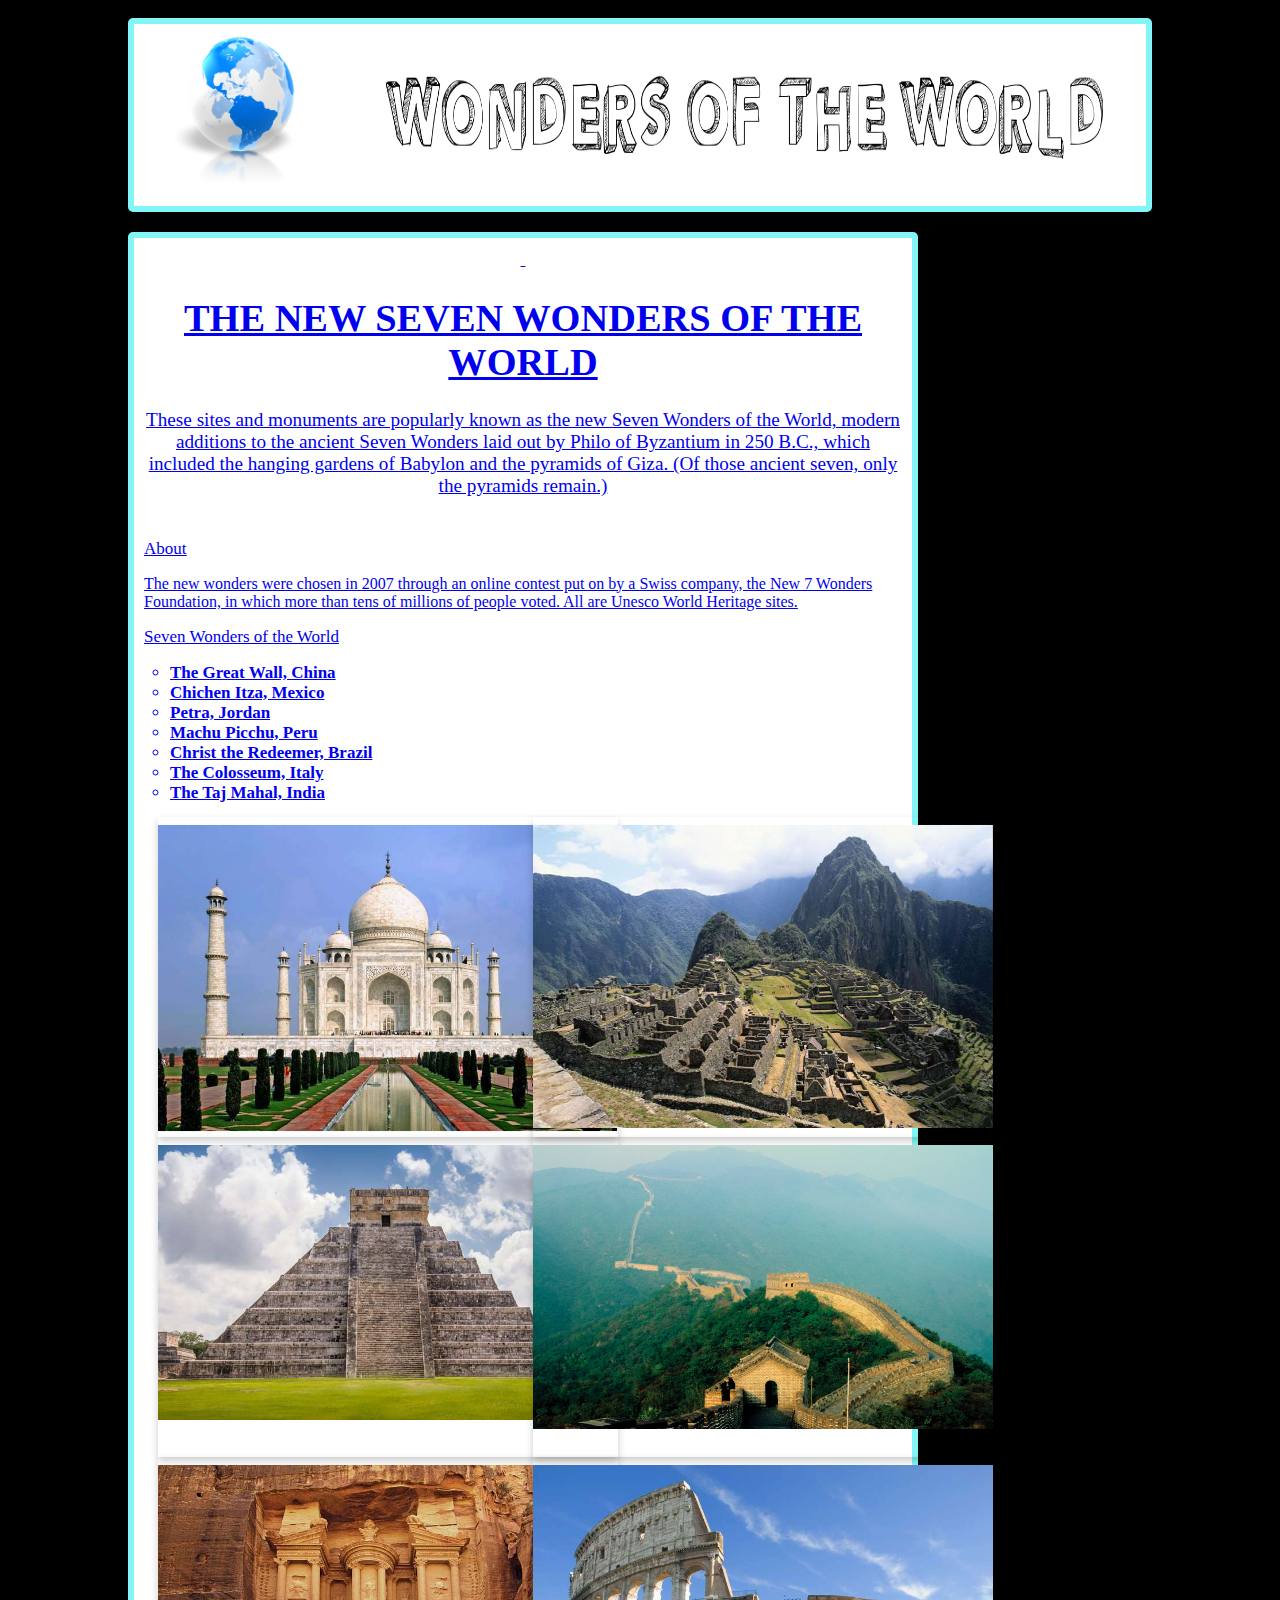
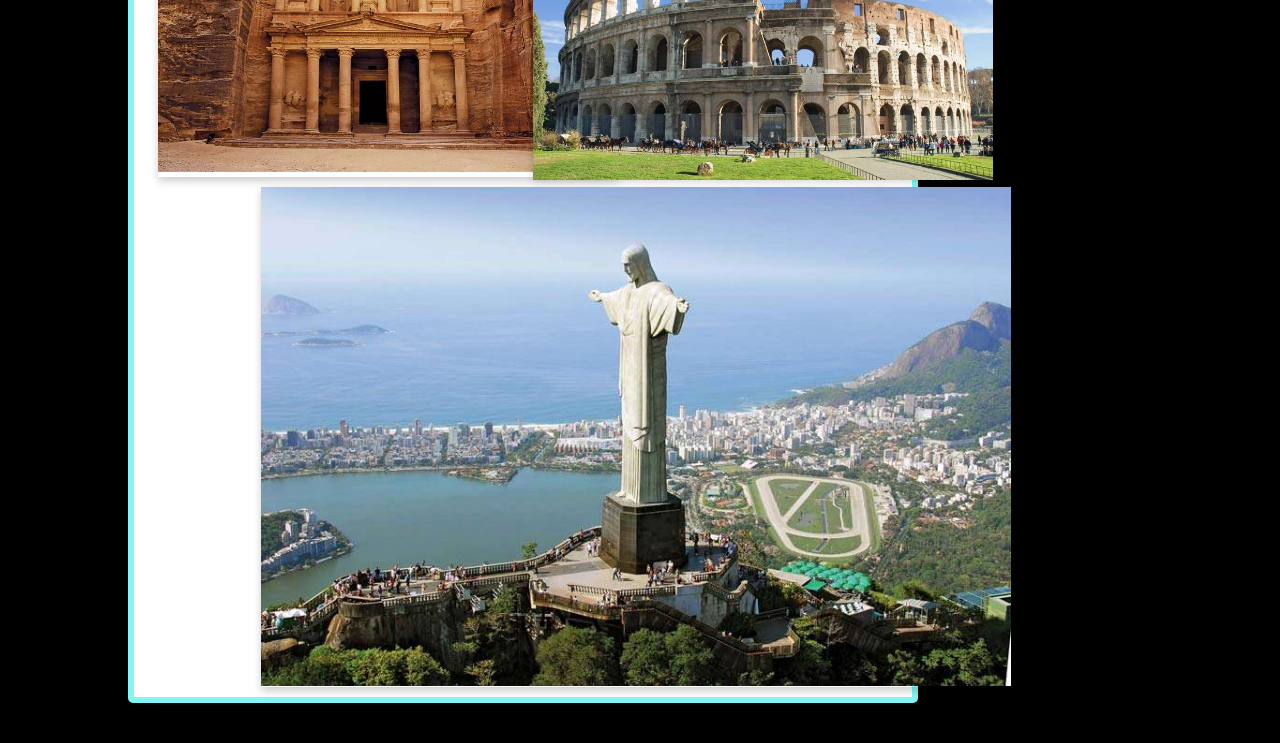
<file: Index.html>
<!DOCTYPE html>
<html lang="en">

<!--Head section contains metadata (not displayed in page)-->
<head>
  <!--viewport scale-->
  <meta name="viewport" content="width=device-width, initial-scale=1.0">
  <!--favicon-->
  <link rel="stylesheet" type="text/css" href="style/main.css">
  <link rel="shortcut icon" href="taj.png" />

  <!--Title displayed in browser tab-->
  <title>Wonders</title>
</head>

<body>
  <br><div class="wrapper">
    <header class="main-head"><image src = "image/world.png" Id="world"></image><image src = "image/title.png" Id="title"></header>
    <a href="php/nav.php">

    <article class="content">
        <h1 id= wonders> The New Seven Wonders of the World</h1>
        <p>These sites and monuments are popularly known as the new Seven Wonders of the World, modern additions to the ancient Seven Wonders laid out by Philo of Byzantium in 250 B.C., which included the hanging gardens of Babylon and the pyramids of Giza. (Of those ancient seven, only the pyramids remain.)
         <br><br>
    </article> 

    <aside class="placess"><u>About</u><br>
    <p id=parapragh> The new wonders were chosen in 2007 through an 
      online contest put on by a Swiss company, the New 7 Wonders Foundation,
      in which more than tens of millions of people voted. All are Unesco World
      Heritage sites.
    </aside>

    <div class="ad"> <u>Seven Wonders of the World</u>
      <ul class="a" id= "adw"> 
        <li>The Great Wall, China</li>
        <li>Chichen Itza, Mexico</li>
        <li>Petra, Jordan</li>
        <li>Machu Picchu, Peru</li>
        <li>Christ the Redeemer, Brazil</li>
        <li>The Colosseum, Italy</li>
        <li>The Taj Mahal, India</li><br>
      </ul>
    </div>
      

    <footer class="main-footer">
    <!-- Photo Grid -->
      <div class="row"> 
        <div class="column">
          <div class="flip-card">
            <div class="flip-card-inner">
              <div class="flip-card-front">
                <image src = "image/photo1.jpg" Id="Photo1"style="width:100%">
              </div>
              <div class="flip-card-back">
                <h1>The Taj Mahal</h1> 
                <p>An immense mausoleum of white marble, built in Agra between 1631 
                  and 1648 by order of the Mughal emperor Shah Jahan in memory of 
                  his favourite wife, the Taj Mahal is the jewel of Muslim art in India </p>
                <p><image src = "image/India.jpg" Id="India" style="width:40%"></image></p> 
              </div>
            </div>
          </div>

          <div class="flip-card">
            <div class="flip-card-inner">
              <div class="flip-card-front">
                <image src = "image/photo3.jpg" Id="Photo3"  style="width:100%" >
              </div>
              <div class="flip-card-back">
                <h1>Chichen Itza</h1> 
                <p>It's a ruined ancient Maya city occupying an area of 4 square miles
                    in south-central Yucatan state, Mexico. It is thought to have
                    been a religious, military, political, and commercial centre
                    that at its peak would have been home to 35,000 people.</p> 
                <p><image src = "image/mexico.jpg" Id="Mexico" style="width:40%"></image></p>
              </div>
            </div>
          </div>

          <div class="flip-card">
            <div class="flip-card-inner">
              <div class="flip-card-front">
                <image src = "image/photo2.jpg" Id="Photo2"  style="width:100%" >
              </div>
              <div class="flip-card-back">
                <h1>Petra</h1> 
                <p>Petra is a famous archaeological site in Jordan's southwestern
                   desert. Dating to around 300 B.C., it was the capital of the 
                   Nabatean Kingdom.</p> 
                <p><image src = "image/jordan.jpg" Id="Jordan" style="width:40%"></image></p>
              </div>
            </div>
          </div>
      
        
        </div>
        <div class="column">
          
          <div class="flip-card">
            <div class="flip-card-inner">
              <div class="flip-card-front">
                <image src = "image/photo4.jpg" Id="Photo4" style="width:100%" >
              </div>
              <div class="flip-card-back">
                <h1>Machu Picchu</h1> 
                <p>It's a site of ancient Inca ruins located in the northwest of Cuzco, Peru,
                  in the Cordillera de Vilcabamba of the Andes Mountains. It is perched
                   above the Urubamba River valley in a narrow saddle between two sharp
                    peaks Machu Picchu (Old Peak) and Huayna Picchu (New Peak).<br>
                    <image src = "image/peru.jpg" Id="Peru" style="width:40%"></image></p>
              </div>
            </div>
          </div>

          <div class="flip-card">
            <div class="flip-card-inner">
              <div class="flip-card-front">
                <image src = "image/photo7.jpg" Id="Photo7" style="width:100%" >
              </div>
              <div class="flip-card-back">
                <h1>Great Wall of China</h1> 
                <p>The longest wall in the world, an awe-inspiring feat of ancient
                   defensive architecture.The Great Wall actually consists of numerous
                  walls, many of them parallel to each other built over some two millennia
                   across northern China and southern Mongolia. <br>
                    <image src = "image/china.jpg" Id="China" style="width:40%"></image></p>
              </div>
            </div>
          </div>

          <div class="flip-card">
            <div class="flip-card-inner">
              <div class="flip-card-front">
                <image src = "image/photo6.jpg" Id="Photo6" style="width:100%" >
              </div>
              <div class="flip-card-back">
                <h1>The Colosseum</h1> 
                <p>The Colosseum or Coliseum, also known as the Flavian Amphitheatre is
                   an oval amphitheatre in the centre of the city of Rome, Italy. It was
                    the largest amphitheatre ever built at the time and held 50,000 to
                    80,000 spectators. The Colosseum is just east of the Roman Forum.   <br>
                    <image src = "image/italy.jpg" Id="italy" style="width:40%"></image></p>
              </div>
            </div>
          </div>

        </div> 

      <div class="footer">

        <div class="flip-card2">
          <div class="flip-card-inner2">
            <div class="flip-card-front2">
              <image src = "image/photo5.jpg" Id="Photo5">
            </div>
            <div class="flip-card-back2">
              <h1>Christ the Redeemer</h1> 
              <p>Christ the Redeemer, Portuguese Cristo Redentor, colossal statue of Jesus 
                Christ at the summit of Mount Corcovado, Rio de Janeiro, southeastern Brazil.
                The statue has become emblematic of both the city of Rio de Janeiro and the whole nation of Brazil.   <br>
                 <p> <image src = "image/brazil.jpg" Id="brazil" style="width:40%"></image></p><br>
            </div>
          </div>
        </div>
        </div>

    </footer> 

</div>

</body>

</html>
</file>
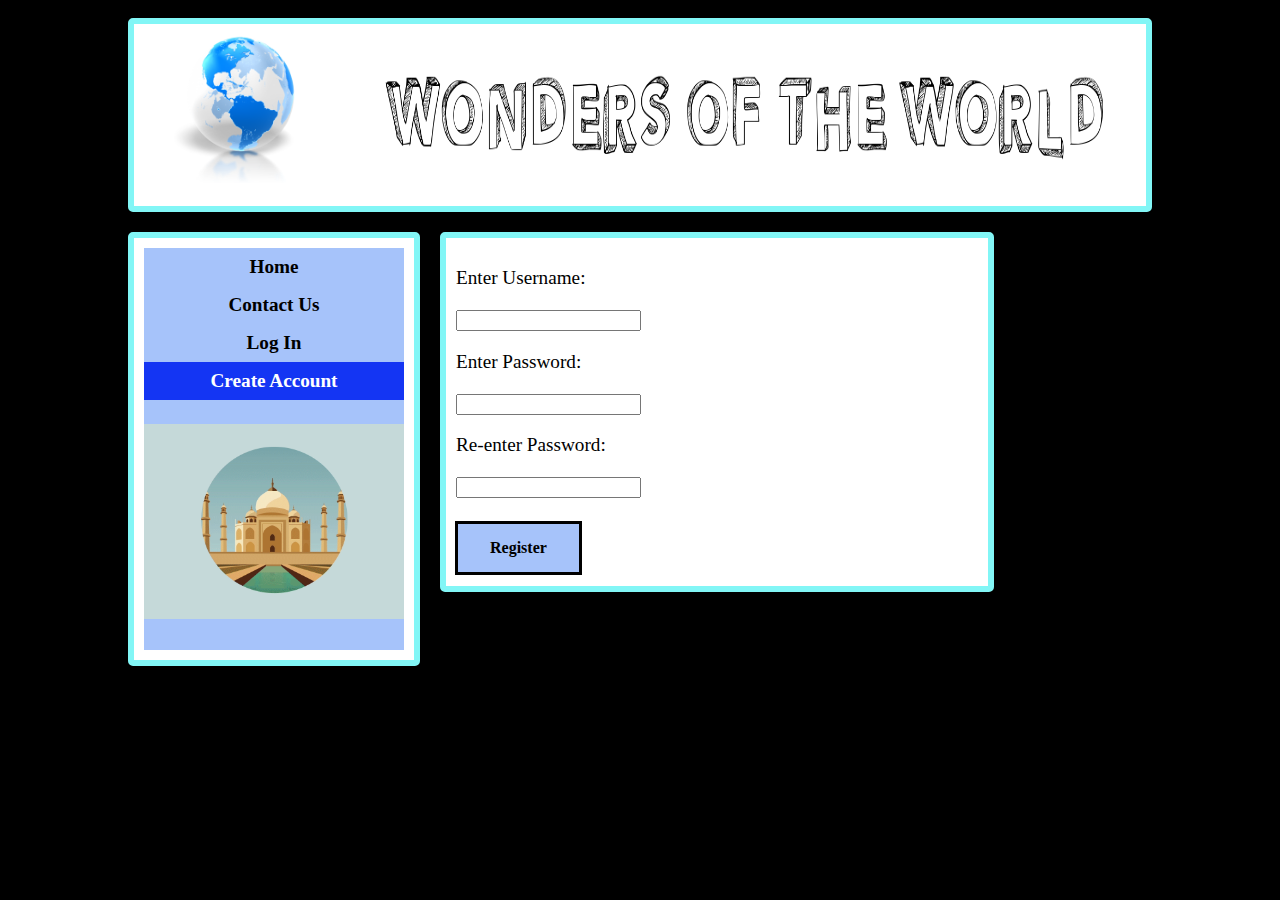
<file: image/Wonders.html>
<!DOCTYPE html>
<!-- saved from url=(0027)http://localhost/create.php -->
<html lang="en"><!--Head section contains metadata (not displayed in page)--><head><meta http-equiv="Content-Type" content="text/html; charset=UTF-8">
  <!--viewport scale-->
  <meta name="viewport" content="width=device-width, initial-scale=1.0">
  <!--favicon-->
  <link rel="stylesheet" type="text/css" href="./Wonders_files/main.css">
  <link rel="shortcut icon" href="http://localhost/taj.png">

  <!--Title displayed in browser tab-->
  <title>Wonders</title>
</head>

<body>
  <br><div class="wrapper">
    <header class="main-head"><img src="./Wonders_files/world.png" id="world"><img src="./Wonders_files/title.png" id="title"></header>
    <nav class="main-nav">
        <ul>
          <li><a href="http://localhost/index.php" id="home">Home</a></li>
          <li><a href="http://localhost/contact.php" id="Contact us">Contact Us <br></a></li>
          <li><a href="http://localhost/login.php" id="Log In"> Log In <br></a></li>
          <li><a a="" class="active" href="http://localhost/create.php" id="create">Create Account <br></a></li>
          <h2><img src="./Wonders_files/example.gif" id="example" width="150" height="250"></h2>
        </ul>
    </nav>






<form action="http://localhost/create.php" method="post" id="create">
    <p> Enter Username: </p>
    <input type="text" name="username" required=""> 
    <p> Enter Password: </p>
    <input type="password" name="password" required="">
    <p> Re-enter Password: </p>
    <input type="password" name="password" required=""> <br><br>
    <button type="submit" id="submit"> Register </button>
    </form></div></body></html>
</file>
<file: style/main.css>
/* grid beginning for page Layout */
* {box-sizing: border-box;}

    .wrapper {
        max-width: 1024px;
        margin: 0 auto;
        font: 1.2em Arial, Helvetica, arial, sans-serif;
    }

    .wrapper > * {
        border: 6px solid rgb(130, 246, 246);
        background-color: #ffffff;
        border-radius: 5px;
        padding: 10px;
    }

    nav ul {
        list-style: none;
        margin: 0;
        padding: 0;
    }
  
.main-head {
  grid-area: header;
  text-align: center;
  font-weight: bold;
  font-size: 50px;
}

/* pictures related to the header */
#world {
  width: 150px;
  height: 150px;
}

#title {
  width: 800px;
  height: 100px;
  transform: translate(5%, -10%);
}
/* end of pictures related to header */

.content {
  grid-area: content;
  font-family: Cambria, Cochin, Georgia, Times, 'Times New Roman', serif;
  text-align: center;
}
.main-nav {
  grid-area: nav;
}

.placess {
  grid-area: sidebar;
  font-size: 17px;
  font-family: Cambria, Cochin, Georgia, Times, 'Times New Roman', serif;
}

.ad {
  grid-area: ad;
  font-size: 17px;
  font-family: Cambria, Cochin, Georgia, Times, 'Times New Roman', serif;
}

#adw {
  text-align: left;
}

.main-footer {
  grid-area: footer;
}

/* Pictures layout beginning */

/* layout */
* {
  box-sizing: border-box;
}

body {
  margin: 0;
  font-family: Cambria, Cochin, Georgia, Times, 'Times New Roman', serif;
  background-color: black;
}

.row {
  display: -ms-flexbox; /* IE10 */
  display: flex;
  -ms-flex-wrap: wrap; /* IE10 */
  flex-wrap: wrap;
  padding: 0 4px;
}

/* Create t equal columns that sits next to each other */
.column {
  float: left;
  width: 50%;
  padding: 10px;
}

.column img {
  margin-top: 8px;
  vertical-align: middle;
}

/* Pictures ending */

/* navigation bar begining  */
.wrapper {
  display: grid;
  grid-gap: 20px;
  grid-template-areas: 
    "header"
    "nav"
    "content"
    "sidebar"
    "ad"
    "footer";
}
ul {
  list-style-type: none;
  margin: 0;
  padding: 0;
  width: 260px;
  background-color:#a6c3fa;
  font-weight: bold;
  text-align: center;
  font-family: Cambria, Cochin, Georgia, Times, 'Times New Roman', serif;
}

li a {
  display: block;
  color: black;
  padding: 8px 16px;
  text-decoration: none;
}

li a.active {
  background-color: rgb(20, 53, 243);
  color: rgb(255, 255, 255);
}

li a:hover:not(.active) {
  background-color: white;
  color: rgb(20, 53, 243);
}

/* nagivation bar ending */

/* website gripd layout continuation */

/* website small size */
@media (min-width: 500px) {
  .wrapper {
    grid-template-columns: 1fr 3fr;
    grid-template-areas: 
      "header  header"
      "nav     nav"
      "sidebar content"
      "ad      footer";
  }
  nav ul {
    display: flex;
    justify-content: space-between;
  }
}

/* website regular size */
@media (min-width: 600px) {
  .wrapper {
    grid-template-columns: 1fr 4fr 1fr;
    grid-template-areas: 
      "header header  header"
      "nav    content sidebar"
      "nav    content ad"
      "footer footer  footer"
   }
   nav ul {
     flex-direction: column;
   }
}

/* bullet point */
ul.a {
  list-style-type: circle;
  transform: translate(10%, 10%);
  margin: 0;
  padding: 0;
  background-color: transparent;
}
/* bullet point end */

#wonders{
  text-transform: uppercase;
}

/* gif image */
#example {
  width: 100%;
  height: auto;
}

/* about paragraph */

#parapragh {
  font: Arial, Helvetica, arial, sans-serif;
  font-size: 16px;
}

#Photo7 {
  height: 284px;
}
/* Create two equal columns that floats next to each other */

/* Flip Images */

.flip-card {
  background-color: transparent;
  width: 460px;
  height: 320px;
  perspective: 1000px;
}

.flip-card-inner {
  position: relative;
  width: 100%;
  height: 100%;
  text-align: center;
  transition: transform 0.6s;
  transform-style: preserve-3d;
  box-shadow: 0 4px 8px 0 rgba(0,0,0,0.2);
}

.flip-card:hover .flip-card-inner {
  transform: rotateY(180deg);
}

.flip-card-front, .flip-card-back {
  position: absolute;
  width: 100%;
  height: 100%;
  -webkit-backface-visibility: hidden;
  backface-visibility: hidden;
}

.flip-card-front {
  color: black;
}

.flip-card-back {
  background-color: #a6c3fa;
  color: Black;
  font-size: medium;
  font-family: Cambria, Cochin, Georgia, Times, 'Times New Roman', serif;
  transform: rotateY(180deg);
}

#front {
  width: fit-content;
}

/* Brazil section */

/* Larger Flip Card */

.flip-card2 {
  float: left;  
  width: 750px;
  height: 500px;
  perspective: 1000px;
}

.flip-card-inner2 {
  position: relative;
  width: 750px;
  height: 500px;
  margin: 0 15% 0 15%;
  text-align: center;
  transition: transform 0.6s;
  transform-style: preserve-3d;
  box-shadow: 0 4px 8px 0 rgba(0,0,0,0.2);
}

.flip-card2:hover .flip-card-inner2 {
  transform: rotateY(180deg);
}

.flip-card-front2, .flip-card-back2 {
  position: absolute;
  width: 750px;
  height: 500px;
  -webkit-backface-visibility: hidden;
  backface-visibility: hidden;
}

.flip-card-front2 {
  color: black;
}

.flip-card-back2 {
  background-color: #a6c3fa;
  color: Black;
  font-size: medium;
  text-align: center;
  font-family: Cambria, Cochin, Georgia, Times, 'Times New Roman', serif;
  transform: rotateY(180deg);
}


#Photo5 {
  width: 750px;
  display: block;
}


/*sign up button*/

#SignUp {
  background-color: #75e3f1;
  border: none;
  color: black;
  font-weight: bold;
  padding: 15px 32px;
  text-align: center;
  text-decoration: none;
  display: inline-block;
  font-size: 16px;
  margin: 4px 2px;
  cursor: pointer;
  font-family: Cambria, Cochin, Georgia, Times, 'Times New Roman', serif;
}

 #create{
   font-family: Cambria, Cochin, Georgia, Times, 'Times New Roman', serif;
 }

 #submit{
  background-color: #a6c3fa;
  border: none;
  outline-style: solid;
  color: black;
  font-weight: bold;
  padding: 15px 32px;
  text-align: center;
  text-decoration: none;
  display: inline-block;
  font-size: 16px;
  margin: 4px 2px;
  cursor: pointer;
  font-family: Cambria, Cochin, Georgia, Times, 'Times New Roman', serif;
}

#login{
  font-family: Cambria, Cochin, Georgia, Times, 'Times New Roman', serif;
}

/*to hide } else {?> <a href="index.php" id="else"> <?php } ?> */

#else{
  visibility: hidden;
}

/*button to submit login and password*/

#sub{
  background-color: #a6c3fa;
  border: none;
  outline-style: solid;
  color: black;
  font-weight: bold;
  padding: 15px 32px;
  text-align: center;
  text-decoration: none;
  display: inline-block;
  font-size: 16px;
  margin: 4px 2px;
  cursor: pointer;
  font-family: Cambria, Cochin, Georgia, Times, 'Times New Roman', serif;
}
</file>
<file: image/Wonders_files/main.css>
/* grid beginning for page Layout */
* {box-sizing: border-box;}

    .wrapper {
        max-width: 1024px;
        margin: 0 auto;
        font: 1.2em Arial, Helvetica, arial, sans-serif;
    }

    .wrapper > * {
        border: 6px solid rgb(130, 246, 246);
        background-color: #ffffff;
        border-radius: 5px;
        padding: 10px;
    }

    nav ul {
        list-style: none;
        margin: 0;
        padding: 0;
    }
  
.main-head {
  grid-area: header;
  text-align: center;
  font-weight: bold;
  font-size: 50px;
}

/* pictures related to the header */
#world {
  width: 150px;
  height: 150px;
}

#title {
  width: 800px;
  height: 100px;
  transform: translate(5%, -10%);
}
/* end of pictures related to header */

.content {
  grid-area: content;
  font-family: Cambria, Cochin, Georgia, Times, 'Times New Roman', serif;
  text-align: center;
}
.main-nav {
  grid-area: nav;
}

.placess {
  grid-area: sidebar;
  font-size: 17px;
  font-family: Cambria, Cochin, Georgia, Times, 'Times New Roman', serif;
}

.ad {
  grid-area: ad;
  font-size: 17px;
  font-family: Cambria, Cochin, Georgia, Times, 'Times New Roman', serif;
}

#adw {
  text-align: left;
}

.main-footer {
  grid-area: footer;
}

/* Pictures layout beginning */

/* layout */
* {
  box-sizing: border-box;
}

body {
  margin: 0;
  font-family: Cambria, Cochin, Georgia, Times, 'Times New Roman', serif;
  background-color: black;
}

.row {
  display: -ms-flexbox; /* IE10 */
  display: flex;
  -ms-flex-wrap: wrap; /* IE10 */
  flex-wrap: wrap;
  padding: 0 4px;
}

/* Create t equal columns that sits next to each other */
.column {
  float: left;
  width: 50%;
  padding: 10px;
}

.column img {
  margin-top: 8px;
  vertical-align: middle;
}

/* Pictures ending */

/* navigation bar begining  */
.wrapper {
  display: grid;
  grid-gap: 20px;
  grid-template-areas: 
    "header"
    "nav"
    "content"
    "sidebar"
    "ad"
    "footer";
}
ul {
  list-style-type: none;
  margin: 0;
  padding: 0;
  width: 260px;
  background-color:#a6c3fa;
  font-weight: bold;
  text-align: center;
  font-family: Cambria, Cochin, Georgia, Times, 'Times New Roman', serif;
}

li a {
  display: block;
  color: black;
  padding: 8px 16px;
  text-decoration: none;
}

li a.active {
  background-color: rgb(20, 53, 243);
  color: rgb(255, 255, 255);
}

li a:hover:not(.active) {
  background-color: white;
  color: rgb(20, 53, 243);
}

/* nagivation bar ending */

/* website gripd layout continuation */

/* website small size */
@media (min-width: 500px) {
  .wrapper {
    grid-template-columns: 1fr 3fr;
    grid-template-areas: 
      "header  header"
      "nav     nav"
      "sidebar content"
      "ad      footer";
  }
  nav ul {
    display: flex;
    justify-content: space-between;
  }
}

/* website regular size */
@media (min-width: 600px) {
  .wrapper {
    grid-template-columns: 1fr 4fr 1fr;
    grid-template-areas: 
      "header header  header"
      "nav    content sidebar"
      "nav    content ad"
      "footer footer  footer"
   }
   nav ul {
     flex-direction: column;
   }
}

/* bullet point */
ul.a {
  list-style-type: circle;
  transform: translate(10%, 10%);
  margin: 0;
  padding: 0;
  background-color: transparent;
}
/* bullet point end */

#wonders{
  text-transform: uppercase;
}

/* gif image */
#example {
  width: 100%;
  height: auto;
}

/* about paragraph */

#parapragh {
  font: Arial, Helvetica, arial, sans-serif;
  font-size: 16px;
}

#Photo7 {
  height: 284px;
}
/* Create two equal columns that floats next to each other */

/* Flip Images */

.flip-card {
  background-color: transparent;
  width: 460px;
  height: 320px;
  perspective: 1000px;
}

.flip-card-inner {
  position: relative;
  width: 100%;
  height: 100%;
  text-align: center;
  transition: transform 0.6s;
  transform-style: preserve-3d;
  box-shadow: 0 4px 8px 0 rgba(0,0,0,0.2);
}

.flip-card:hover .flip-card-inner {
  transform: rotateY(180deg);
}

.flip-card-front, .flip-card-back {
  position: absolute;
  width: 100%;
  height: 100%;
  -webkit-backface-visibility: hidden;
  backface-visibility: hidden;
}

.flip-card-front {
  color: black;
}

.flip-card-back {
  background-color: #a6c3fa;
  color: Black;
  font-size: medium;
  font-family: Cambria, Cochin, Georgia, Times, 'Times New Roman', serif;
  transform: rotateY(180deg);
}

#front {
  width: fit-content;
}

/* Brazil section */

/* Larger Flip Card */

.flip-card2 {
  float: left;  
  width: 750px;
  height: 500px;
  perspective: 1000px;
}

.flip-card-inner2 {
  position: relative;
  width: 750px;
  height: 500px;
  margin: 0 15% 0 15%;
  text-align: center;
  transition: transform 0.6s;
  transform-style: preserve-3d;
  box-shadow: 0 4px 8px 0 rgba(0,0,0,0.2);
}

.flip-card2:hover .flip-card-inner2 {
  transform: rotateY(180deg);
}

.flip-card-front2, .flip-card-back2 {
  position: absolute;
  width: 750px;
  height: 500px;
  -webkit-backface-visibility: hidden;
  backface-visibility: hidden;
}

.flip-card-front2 {
  color: black;
}

.flip-card-back2 {
  background-color: #a6c3fa;
  color: Black;
  font-size: medium;
  text-align: center;
  font-family: Cambria, Cochin, Georgia, Times, 'Times New Roman', serif;
  transform: rotateY(180deg);
}


#Photo5 {
  width: 750px;
  display: block;
}


/*sign up button*/

#SignUp {
  background-color: #75e3f1;
  border: none;
  color: black;
  font-weight: bold;
  padding: 15px 32px;
  text-align: center;
  text-decoration: none;
  display: inline-block;
  font-size: 16px;
  margin: 4px 2px;
  cursor: pointer;
  font-family: Cambria, Cochin, Georgia, Times, 'Times New Roman', serif;
}

 #create{
   font-family: Cambria, Cochin, Georgia, Times, 'Times New Roman', serif;
 }

 #submit{
  background-color: #a6c3fa;
  border: none;
  outline-style: solid;
  color: black;
  font-weight: bold;
  padding: 15px 32px;
  text-align: center;
  text-decoration: none;
  display: inline-block;
  font-size: 16px;
  margin: 4px 2px;
  cursor: pointer;
  font-family: Cambria, Cochin, Georgia, Times, 'Times New Roman', serif;
}

#login{
  font-family: Cambria, Cochin, Georgia, Times, 'Times New Roman', serif;
}

/*to hide } else {?> <a href="index.php" id="else"> <?php } ?> */

#else{
  visibility: hidden;
}

/*button to submit login and password*/

#sub{
  background-color: #a6c3fa;
  border: none;
  outline-style: solid;
  color: black;
  font-weight: bold;
  padding: 15px 32px;
  text-align: center;
  text-decoration: none;
  display: inline-block;
  font-size: 16px;
  margin: 4px 2px;
  cursor: pointer;
  font-family: Cambria, Cochin, Georgia, Times, 'Times New Roman', serif;
}
</file>
